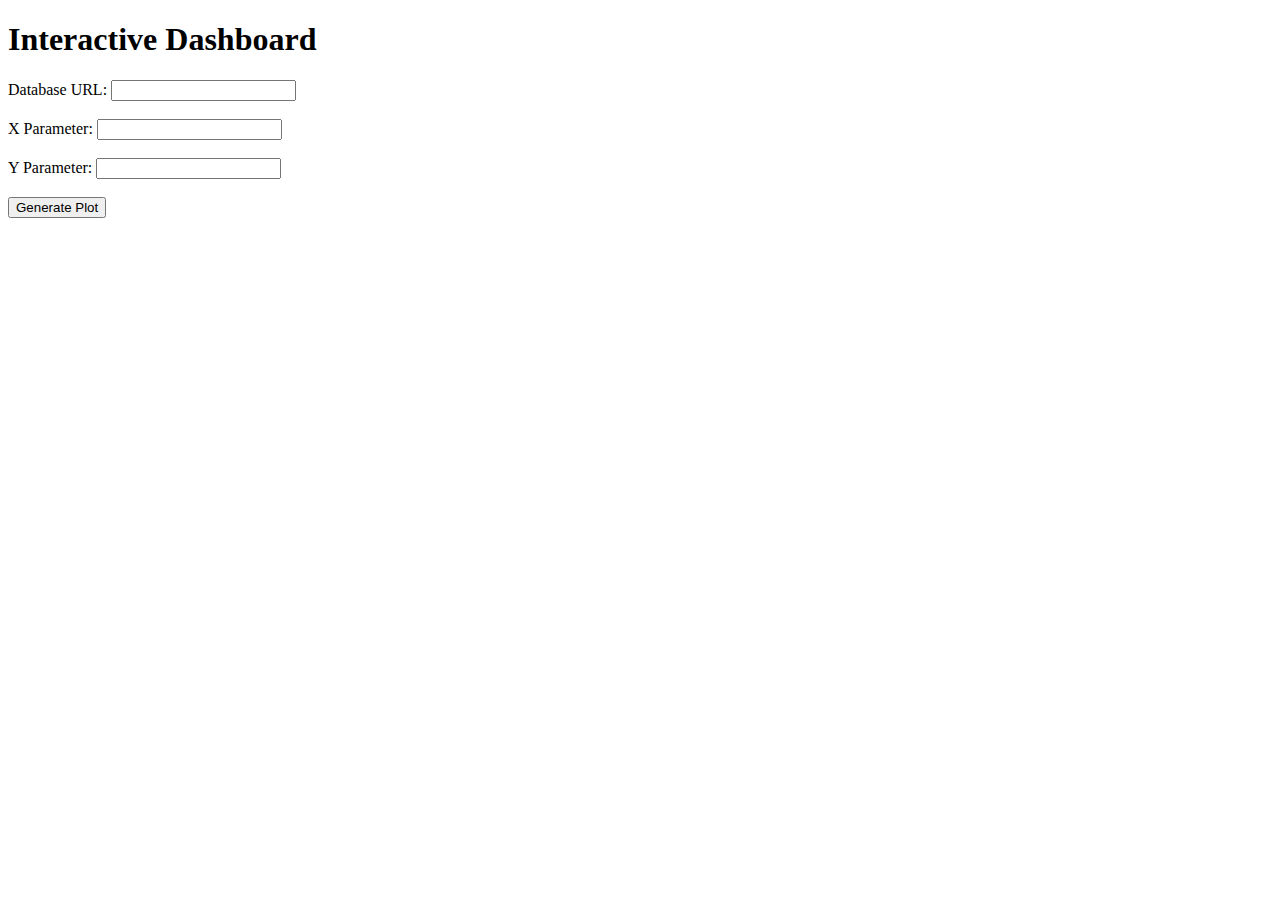
<file: reddit_4chan_dashboard/app/templates/index.html>
<!DOCTYPE html>
<html>
<head>
    <title>Interactive Dashboard</title>
    <script src="https://cdn.plot.ly/plotly-latest.min.js"></script>
    <script src="https://code.jquery.com/jquery-3.6.0.min.js"></script>
</head>
<body>
    <h1>Interactive Dashboard</h1>
    <form id="plotForm">
        <label for="db_url">Database URL:</label>
        <input type="text" id="db_url" name="db_url" required><br><br>

        <label for="x_param">X Parameter:</label>
        <input type="text" id="x_param" name="x_param" required><br><br>

        <label for="y_param">Y Parameter:</label>
        <input type="text" id="y_param" name="y_param" required><br><br>

        <button type="submit">Generate Plot</button>
    </form>

    <div id="plot"></div>

    <script>
        $("#plotForm").on("submit", function(event) {
            event.preventDefault();

            $.ajax({
                url: "/plot",
                method: "POST",
                data: $(this).serialize(),
                success: function(response) {
                    $("#plot").html(response.plot_html);
                },
                error: function(err) {
                    alert("Error generating plot.");
                    console.log(err);
                }
            });
        });
    </script>
</body>
</html>
</file>
